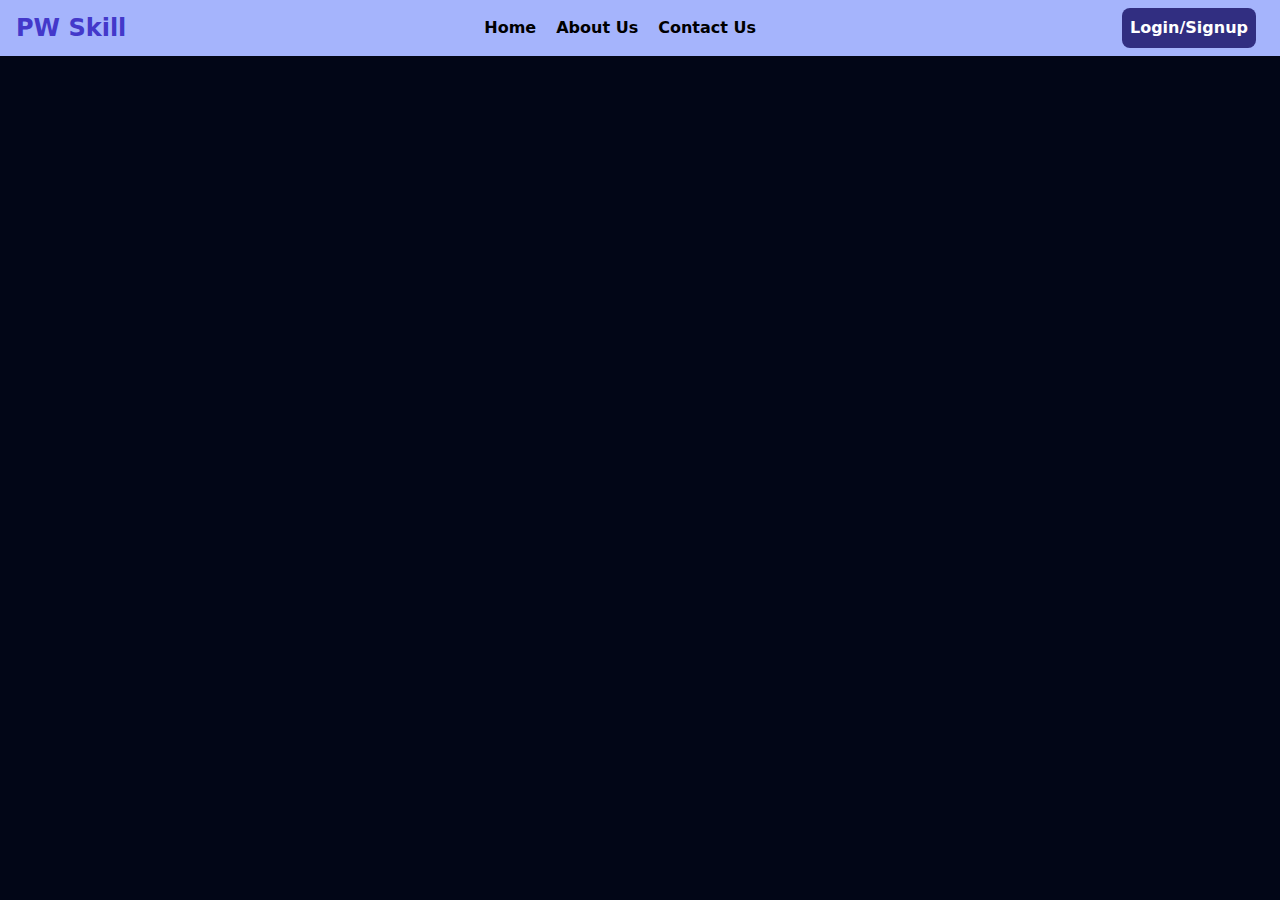
<file: pwhome.html>
<!DOCTYPE html>
<html lang="en">
  <head>
    <meta charset="UTF-8" />
    <meta name="viewport" content="width=device-width, initial-scale=1.0" />
    <link rel="stylesheet" href="style.css" class="css" />
    <title>PWSKILLS - a web page devlopment class</title>
  </head>
  <body class="bg-slate-950">
    <!-- navbar goes here -->
    <nav
      class="min-w-full h-14 bg-indigo-300 flex justify-between items-center px-4 md:px-4"
    >
      <div class="text-2xl font-bold text-indigo-700">PW Skill</div>
      <ul class="md:flex font-semibold hidden">
        <li class="mx-[10px] cursor-pointer">Home</li>
        <li class="mx-[10px] cursor-pointer">About Us</li>
        <li class="mx-[10px] cursor-pointer">Contact Us</li>
      </ul>
      <button
        class="bg-indigo-900 m-2 p-2 text-center text-white rounded-lg hover:bg-yellow-500 hover:text-black font-bold cursor-pointer"
      >
        Login/Signup
      </button>
    </nav>
    <!-- navbar Completed -->
  </body>
</html>
</file>
<file: style.css>
/*
! tailwindcss v3.3.2 | MIT License | https://tailwindcss.com
*/

/*
1. Prevent padding and border from affecting element width. (https://github.com/mozdevs/cssremedy/issues/4)
2. Allow adding a border to an element by just adding a border-width. (https://github.com/tailwindcss/tailwindcss/pull/116)
*/

*,
::before,
::after {
  box-sizing: border-box;
  /* 1 */
  border-width: 0;
  /* 2 */
  border-style: solid;
  /* 2 */
  border-color: #e5e7eb;
  /* 2 */
}

::before,
::after {
  --tw-content: '';
}

/*
1. Use a consistent sensible line-height in all browsers.
2. Prevent adjustments of font size after orientation changes in iOS.
3. Use a more readable tab size.
4. Use the user's configured `sans` font-family by default.
5. Use the user's configured `sans` font-feature-settings by default.
6. Use the user's configured `sans` font-variation-settings by default.
*/

html {
  line-height: 1.5;
  /* 1 */
  -webkit-text-size-adjust: 100%;
  /* 2 */
  -moz-tab-size: 4;
  /* 3 */
  -o-tab-size: 4;
     tab-size: 4;
  /* 3 */
  font-family: ui-sans-serif, system-ui, -apple-system, BlinkMacSystemFont, "Segoe UI", Roboto, "Helvetica Neue", Arial, "Noto Sans", sans-serif, "Apple Color Emoji", "Segoe UI Emoji", "Segoe UI Symbol", "Noto Color Emoji";
  /* 4 */
  font-feature-settings: normal;
  /* 5 */
  font-variation-settings: normal;
  /* 6 */
}

/*
1. Remove the margin in all browsers.
2. Inherit line-height from `html` so users can set them as a class directly on the `html` element.
*/

body {
  margin: 0;
  /* 1 */
  line-height: inherit;
  /* 2 */
}

/*
1. Add the correct height in Firefox.
2. Correct the inheritance of border color in Firefox. (https://bugzilla.mozilla.org/show_bug.cgi?id=190655)
3. Ensure horizontal rules are visible by default.
*/

hr {
  height: 0;
  /* 1 */
  color: inherit;
  /* 2 */
  border-top-width: 1px;
  /* 3 */
}

/*
Add the correct text decoration in Chrome, Edge, and Safari.
*/

abbr:where([title]) {
  -webkit-text-decoration: underline dotted;
          text-decoration: underline dotted;
}

/*
Remove the default font size and weight for headings.
*/

h1,
h2,
h3,
h4,
h5,
h6 {
  font-size: inherit;
  font-weight: inherit;
}

/*
Reset links to optimize for opt-in styling instead of opt-out.
*/

a {
  color: inherit;
  text-decoration: inherit;
}

/*
Add the correct font weight in Edge and Safari.
*/

b,
strong {
  font-weight: bolder;
}

/*
1. Use the user's configured `mono` font family by default.
2. Correct the odd `em` font sizing in all browsers.
*/

code,
kbd,
samp,
pre {
  font-family: ui-monospace, SFMono-Regular, Menlo, Monaco, Consolas, "Liberation Mono", "Courier New", monospace;
  /* 1 */
  font-size: 1em;
  /* 2 */
}

/*
Add the correct font size in all browsers.
*/

small {
  font-size: 80%;
}

/*
Prevent `sub` and `sup` elements from affecting the line height in all browsers.
*/

sub,
sup {
  font-size: 75%;
  line-height: 0;
  position: relative;
  vertical-align: baseline;
}

sub {
  bottom: -0.25em;
}

sup {
  top: -0.5em;
}

/*
1. Remove text indentation from table contents in Chrome and Safari. (https://bugs.chromium.org/p/chromium/issues/detail?id=999088, https://bugs.webkit.org/show_bug.cgi?id=201297)
2. Correct table border color inheritance in all Chrome and Safari. (https://bugs.chromium.org/p/chromium/issues/detail?id=935729, https://bugs.webkit.org/show_bug.cgi?id=195016)
3. Remove gaps between table borders by default.
*/

table {
  text-indent: 0;
  /* 1 */
  border-color: inherit;
  /* 2 */
  border-collapse: collapse;
  /* 3 */
}

/*
1. Change the font styles in all browsers.
2. Remove the margin in Firefox and Safari.
3. Remove default padding in all browsers.
*/

button,
input,
optgroup,
select,
textarea {
  font-family: inherit;
  /* 1 */
  font-size: 100%;
  /* 1 */
  font-weight: inherit;
  /* 1 */
  line-height: inherit;
  /* 1 */
  color: inherit;
  /* 1 */
  margin: 0;
  /* 2 */
  padding: 0;
  /* 3 */
}

/*
Remove the inheritance of text transform in Edge and Firefox.
*/

button,
select {
  text-transform: none;
}

/*
1. Correct the inability to style clickable types in iOS and Safari.
2. Remove default button styles.
*/

button,
[type='button'],
[type='reset'],
[type='submit'] {
  -webkit-appearance: button;
  /* 1 */
  background-color: transparent;
  /* 2 */
  background-image: none;
  /* 2 */
}

/*
Use the modern Firefox focus style for all focusable elements.
*/

:-moz-focusring {
  outline: auto;
}

/*
Remove the additional `:invalid` styles in Firefox. (https://github.com/mozilla/gecko-dev/blob/2f9eacd9d3d995c937b4251a5557d95d494c9be1/layout/style/res/forms.css#L728-L737)
*/

:-moz-ui-invalid {
  box-shadow: none;
}

/*
Add the correct vertical alignment in Chrome and Firefox.
*/

progress {
  vertical-align: baseline;
}

/*
Correct the cursor style of increment and decrement buttons in Safari.
*/

::-webkit-inner-spin-button,
::-webkit-outer-spin-button {
  height: auto;
}

/*
1. Correct the odd appearance in Chrome and Safari.
2. Correct the outline style in Safari.
*/

[type='search'] {
  -webkit-appearance: textfield;
  /* 1 */
  outline-offset: -2px;
  /* 2 */
}

/*
Remove the inner padding in Chrome and Safari on macOS.
*/

::-webkit-search-decoration {
  -webkit-appearance: none;
}

/*
1. Correct the inability to style clickable types in iOS and Safari.
2. Change font properties to `inherit` in Safari.
*/

::-webkit-file-upload-button {
  -webkit-appearance: button;
  /* 1 */
  font: inherit;
  /* 2 */
}

/*
Add the correct display in Chrome and Safari.
*/

summary {
  display: list-item;
}

/*
Removes the default spacing and border for appropriate elements.
*/

blockquote,
dl,
dd,
h1,
h2,
h3,
h4,
h5,
h6,
hr,
figure,
p,
pre {
  margin: 0;
}

fieldset {
  margin: 0;
  padding: 0;
}

legend {
  padding: 0;
}

ol,
ul,
menu {
  list-style: none;
  margin: 0;
  padding: 0;
}

/*
Prevent resizing textareas horizontally by default.
*/

textarea {
  resize: vertical;
}

/*
1. Reset the default placeholder opacity in Firefox. (https://github.com/tailwindlabs/tailwindcss/issues/3300)
2. Set the default placeholder color to the user's configured gray 400 color.
*/

input::-moz-placeholder, textarea::-moz-placeholder {
  opacity: 1;
  /* 1 */
  color: #9ca3af;
  /* 2 */
}

input::placeholder,
textarea::placeholder {
  opacity: 1;
  /* 1 */
  color: #9ca3af;
  /* 2 */
}

/*
Set the default cursor for buttons.
*/

button,
[role="button"] {
  cursor: pointer;
}

/*
Make sure disabled buttons don't get the pointer cursor.
*/

:disabled {
  cursor: default;
}

/*
1. Make replaced elements `display: block` by default. (https://github.com/mozdevs/cssremedy/issues/14)
2. Add `vertical-align: middle` to align replaced elements more sensibly by default. (https://github.com/jensimmons/cssremedy/issues/14#issuecomment-634934210)
   This can trigger a poorly considered lint error in some tools but is included by design.
*/

img,
svg,
video,
canvas,
audio,
iframe,
embed,
object {
  display: block;
  /* 1 */
  vertical-align: middle;
  /* 2 */
}

/*
Constrain images and videos to the parent width and preserve their intrinsic aspect ratio. (https://github.com/mozdevs/cssremedy/issues/14)
*/

img,
video {
  max-width: 100%;
  height: auto;
}

/* Make elements with the HTML hidden attribute stay hidden by default */

[hidden] {
  display: none;
}

*, ::before, ::after {
  --tw-border-spacing-x: 0;
  --tw-border-spacing-y: 0;
  --tw-translate-x: 0;
  --tw-translate-y: 0;
  --tw-rotate: 0;
  --tw-skew-x: 0;
  --tw-skew-y: 0;
  --tw-scale-x: 1;
  --tw-scale-y: 1;
  --tw-pan-x:  ;
  --tw-pan-y:  ;
  --tw-pinch-zoom:  ;
  --tw-scroll-snap-strictness: proximity;
  --tw-gradient-from-position:  ;
  --tw-gradient-via-position:  ;
  --tw-gradient-to-position:  ;
  --tw-ordinal:  ;
  --tw-slashed-zero:  ;
  --tw-numeric-figure:  ;
  --tw-numeric-spacing:  ;
  --tw-numeric-fraction:  ;
  --tw-ring-inset:  ;
  --tw-ring-offset-width: 0px;
  --tw-ring-offset-color: #fff;
  --tw-ring-color: rgb(59 130 246 / 0.5);
  --tw-ring-offset-shadow: 0 0 #0000;
  --tw-ring-shadow: 0 0 #0000;
  --tw-shadow: 0 0 #0000;
  --tw-shadow-colored: 0 0 #0000;
  --tw-blur:  ;
  --tw-brightness:  ;
  --tw-contrast:  ;
  --tw-grayscale:  ;
  --tw-hue-rotate:  ;
  --tw-invert:  ;
  --tw-saturate:  ;
  --tw-sepia:  ;
  --tw-drop-shadow:  ;
  --tw-backdrop-blur:  ;
  --tw-backdrop-brightness:  ;
  --tw-backdrop-contrast:  ;
  --tw-backdrop-grayscale:  ;
  --tw-backdrop-hue-rotate:  ;
  --tw-backdrop-invert:  ;
  --tw-backdrop-opacity:  ;
  --tw-backdrop-saturate:  ;
  --tw-backdrop-sepia:  ;
}

::backdrop {
  --tw-border-spacing-x: 0;
  --tw-border-spacing-y: 0;
  --tw-translate-x: 0;
  --tw-translate-y: 0;
  --tw-rotate: 0;
  --tw-skew-x: 0;
  --tw-skew-y: 0;
  --tw-scale-x: 1;
  --tw-scale-y: 1;
  --tw-pan-x:  ;
  --tw-pan-y:  ;
  --tw-pinch-zoom:  ;
  --tw-scroll-snap-strictness: proximity;
  --tw-gradient-from-position:  ;
  --tw-gradient-via-position:  ;
  --tw-gradient-to-position:  ;
  --tw-ordinal:  ;
  --tw-slashed-zero:  ;
  --tw-numeric-figure:  ;
  --tw-numeric-spacing:  ;
  --tw-numeric-fraction:  ;
  --tw-ring-inset:  ;
  --tw-ring-offset-width: 0px;
  --tw-ring-offset-color: #fff;
  --tw-ring-color: rgb(59 130 246 / 0.5);
  --tw-ring-offset-shadow: 0 0 #0000;
  --tw-ring-shadow: 0 0 #0000;
  --tw-shadow: 0 0 #0000;
  --tw-shadow-colored: 0 0 #0000;
  --tw-blur:  ;
  --tw-brightness:  ;
  --tw-contrast:  ;
  --tw-grayscale:  ;
  --tw-hue-rotate:  ;
  --tw-invert:  ;
  --tw-saturate:  ;
  --tw-sepia:  ;
  --tw-drop-shadow:  ;
  --tw-backdrop-blur:  ;
  --tw-backdrop-brightness:  ;
  --tw-backdrop-contrast:  ;
  --tw-backdrop-grayscale:  ;
  --tw-backdrop-hue-rotate:  ;
  --tw-backdrop-invert:  ;
  --tw-backdrop-opacity:  ;
  --tw-backdrop-saturate:  ;
  --tw-backdrop-sepia:  ;
}

.static {
  position: static;
}

.left-0 {
  left: 0px;
}

.left-2 {
  left: 0.5rem;
}

.float-right {
  float: right;
}

.float-left {
  float: left;
}

.m-5 {
  margin: 1.25rem;
}

.m-2 {
  margin: 0.5rem;
}

.m-1 {
  margin: 0.25rem;
}

.m-12 {
  margin: 3rem;
}

.m-0 {
  margin: 0px;
}

.m-auto {
  margin: auto;
}

.mx-auto {
  margin-left: auto;
  margin-right: auto;
}

.mx-\[10px\] {
  margin-left: 10px;
  margin-right: 10px;
}

.mx-\[15px\] {
  margin-left: 15px;
  margin-right: 15px;
}

.mx-12 {
  margin-left: 3rem;
  margin-right: 3rem;
}

.mx-1 {
  margin-left: 0.25rem;
  margin-right: 0.25rem;
}

.mx-24 {
  margin-left: 6rem;
  margin-right: 6rem;
}

.mt-2 {
  margin-top: 0.5rem;
}

.mr-4 {
  margin-right: 1rem;
}

.flex {
  display: flex;
}

.grid {
  display: grid;
}

.hidden {
  display: none;
}

.h-screen {
  height: 100vh;
}

.h-5 {
  height: 1.25rem;
}

.h-12 {
  height: 3rem;
}

.h-14 {
  height: 3.5rem;
}

.h-16 {
  height: 4rem;
}

.h-20 {
  height: 5rem;
}

.h-0 {
  height: 0px;
}

.h-3 {
  height: 0.75rem;
}

.h-2 {
  height: 0.5rem;
}

.h-24 {
  height: 6rem;
}

.h-56 {
  height: 14rem;
}

.h-64 {
  height: 16rem;
}

.w-4 {
  width: 1rem;
}

.w-12 {
  width: 3rem;
}

.w-0 {
  width: 0px;
}

.w-16 {
  width: 4rem;
}

.w-2 {
  width: 0.5rem;
}

.w-1 {
  width: 0.25rem;
}

.w-24 {
  width: 6rem;
}

.w-56 {
  width: 14rem;
}

.w-64 {
  width: 16rem;
}

.min-w-full {
  min-width: 100%;
}

.min-w-min {
  min-width: -moz-min-content;
  min-width: min-content;
}

.max-w-sm {
  max-width: 24rem;
}

.border-collapse {
  border-collapse: collapse;
}

.border-spacing-0 {
  --tw-border-spacing-x: 0px;
  --tw-border-spacing-y: 0px;
  border-spacing: var(--tw-border-spacing-x) var(--tw-border-spacing-y);
}

.border-spacing-7 {
  --tw-border-spacing-x: 1.75rem;
  --tw-border-spacing-y: 1.75rem;
  border-spacing: var(--tw-border-spacing-x) var(--tw-border-spacing-y);
}

.cursor-pointer {
  cursor: pointer;
}

.place-content-center {
  place-content: center;
}

.items-end {
  align-items: flex-end;
}

.items-center {
  align-items: center;
}

.justify-end {
  justify-content: flex-end;
}

.justify-center {
  justify-content: center;
}

.justify-between {
  justify-content: space-between;
}

.gap-8 {
  gap: 2rem;
}

.rounded-lg {
  border-radius: 0.5rem;
}

.rounded-full {
  border-radius: 9999px;
}

.rounded-xl {
  border-radius: 0.75rem;
}

.border {
  border-width: 1px;
}

.bg-slate-900 {
  --tw-bg-opacity: 1;
  background-color: rgb(15 23 42 / var(--tw-bg-opacity));
}

.bg-white {
  --tw-bg-opacity: 1;
  background-color: rgb(255 255 255 / var(--tw-bg-opacity));
}

.bg-black {
  --tw-bg-opacity: 1;
  background-color: rgb(0 0 0 / var(--tw-bg-opacity));
}

.bg-blue-700 {
  --tw-bg-opacity: 1;
  background-color: rgb(29 78 216 / var(--tw-bg-opacity));
}

.bg-slate-950 {
  --tw-bg-opacity: 1;
  background-color: rgb(2 6 23 / var(--tw-bg-opacity));
}

.bg-indigo-300 {
  --tw-bg-opacity: 1;
  background-color: rgb(165 180 252 / var(--tw-bg-opacity));
}

.bg-blue-800 {
  --tw-bg-opacity: 1;
  background-color: rgb(30 64 175 / var(--tw-bg-opacity));
}

.bg-indigo-500 {
  --tw-bg-opacity: 1;
  background-color: rgb(99 102 241 / var(--tw-bg-opacity));
}

.bg-indigo-950 {
  --tw-bg-opacity: 1;
  background-color: rgb(30 27 75 / var(--tw-bg-opacity));
}

.bg-indigo-900 {
  --tw-bg-opacity: 1;
  background-color: rgb(49 46 129 / var(--tw-bg-opacity));
}

.bg-slate-400 {
  --tw-bg-opacity: 1;
  background-color: rgb(148 163 184 / var(--tw-bg-opacity));
}

.stroke-1 {
  stroke-width: 1;
}

.p-6 {
  padding: 1.5rem;
}

.p-2 {
  padding: 0.5rem;
}

.p-4 {
  padding: 1rem;
}

.p-1 {
  padding: 0.25rem;
}

.p-12 {
  padding: 3rem;
}

.p-0 {
  padding: 0px;
}

.p-10 {
  padding: 2.5rem;
}

.p-8 {
  padding: 2rem;
}

.px-4 {
  padding-left: 1rem;
  padding-right: 1rem;
}

.px-12 {
  padding-left: 3rem;
  padding-right: 3rem;
}

.px-24 {
  padding-left: 6rem;
  padding-right: 6rem;
}

.pt-20 {
  padding-top: 5rem;
}

.pb-16 {
  padding-bottom: 4rem;
}

.pb-4 {
  padding-bottom: 1rem;
}

.pt-4 {
  padding-top: 1rem;
}

.pb-2 {
  padding-bottom: 0.5rem;
}

.pt-0 {
  padding-top: 0px;
}

.pt-3 {
  padding-top: 0.75rem;
}

.text-left {
  text-align: left;
}

.text-center {
  text-align: center;
}

.text-4xl {
  font-size: 2.25rem;
  line-height: 2.5rem;
}

.text-xl {
  font-size: 1.25rem;
  line-height: 1.75rem;
}

.text-base {
  font-size: 1rem;
  line-height: 1.5rem;
}

.text-2xl {
  font-size: 1.5rem;
  line-height: 2rem;
}

.text-3xl {
  font-size: 1.875rem;
  line-height: 2.25rem;
}

.font-medium {
  font-weight: 500;
}

.font-semibold {
  font-weight: 600;
}

.font-bold {
  font-weight: 700;
}

.italic {
  font-style: italic;
}

.text-yellow-400 {
  --tw-text-opacity: 1;
  color: rgb(250 204 21 / var(--tw-text-opacity));
}

.text-blue-100 {
  --tw-text-opacity: 1;
  color: rgb(219 234 254 / var(--tw-text-opacity));
}

.text-black {
  --tw-text-opacity: 1;
  color: rgb(0 0 0 / var(--tw-text-opacity));
}

.text-slate-400 {
  --tw-text-opacity: 1;
  color: rgb(148 163 184 / var(--tw-text-opacity));
}

.text-slate-500 {
  --tw-text-opacity: 1;
  color: rgb(100 116 139 / var(--tw-text-opacity));
}

.text-white {
  --tw-text-opacity: 1;
  color: rgb(255 255 255 / var(--tw-text-opacity));
}

.text-indigo-500 {
  --tw-text-opacity: 1;
  color: rgb(99 102 241 / var(--tw-text-opacity));
}

.text-indigo-700 {
  --tw-text-opacity: 1;
  color: rgb(67 56 202 / var(--tw-text-opacity));
}

.text-indigo-900 {
  --tw-text-opacity: 1;
  color: rgb(49 46 129 / var(--tw-text-opacity));
}

.shadow-lg {
  --tw-shadow: 0 10px 15px -3px rgb(0 0 0 / 0.1), 0 4px 6px -4px rgb(0 0 0 / 0.1);
  --tw-shadow-colored: 0 10px 15px -3px var(--tw-shadow-color), 0 4px 6px -4px var(--tw-shadow-color);
  box-shadow: var(--tw-ring-offset-shadow, 0 0 #0000), var(--tw-ring-shadow, 0 0 #0000), var(--tw-shadow);
}

.hover\:bg-yellow-50:hover {
  --tw-bg-opacity: 1;
  background-color: rgb(254 252 232 / var(--tw-bg-opacity));
}

.hover\:bg-yellow-400:hover {
  --tw-bg-opacity: 1;
  background-color: rgb(250 204 21 / var(--tw-bg-opacity));
}

.hover\:bg-yellow-500:hover {
  --tw-bg-opacity: 1;
  background-color: rgb(234 179 8 / var(--tw-bg-opacity));
}

.hover\:bg-white:hover {
  --tw-bg-opacity: 1;
  background-color: rgb(255 255 255 / var(--tw-bg-opacity));
}

.hover\:bg-transparent:hover {
  background-color: transparent;
}

.hover\:bg-yellow-200:hover {
  --tw-bg-opacity: 1;
  background-color: rgb(254 240 138 / var(--tw-bg-opacity));
}

.hover\:bg-blue-400:hover {
  --tw-bg-opacity: 1;
  background-color: rgb(96 165 250 / var(--tw-bg-opacity));
}

.hover\:text-black:hover {
  --tw-text-opacity: 1;
  color: rgb(0 0 0 / var(--tw-text-opacity));
}

@media (min-width: 768px) {
  .md\:flex {
    display: flex;
  }

  .md\:px-4 {
    padding-left: 1rem;
    padding-right: 1rem;
  }
}
</file>
